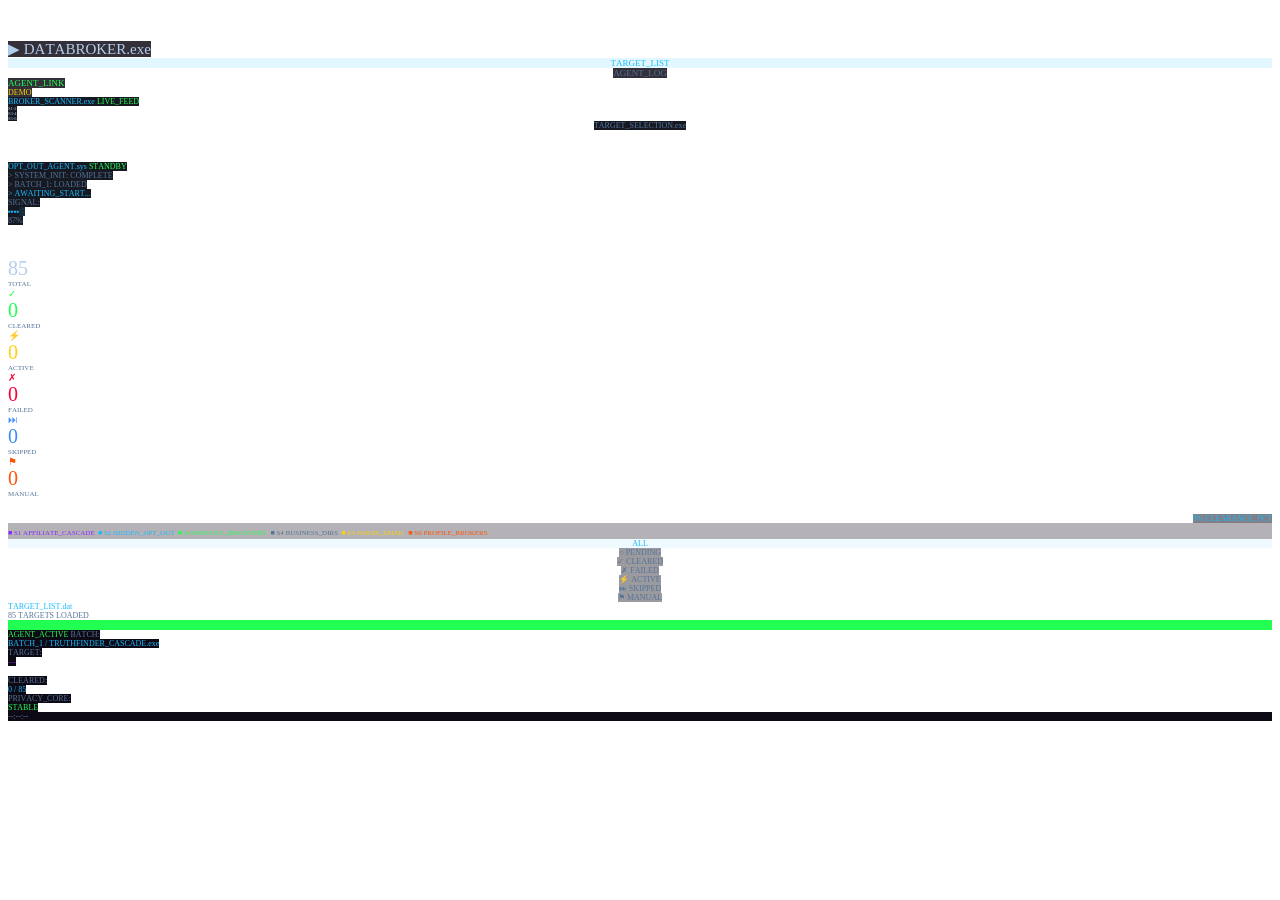
<file: internal/dashboard/static/databroker2.html>
<!DOCTYPE html PUBLIC "-//W3C//DTD HTML 4.01//EN" "http://www.w3.org/TR/html4/strict.dtd">
<html>
<head>
  <meta http-equiv="Content-Type" content="text/html; charset=utf-8">
  <meta http-equiv="Content-Style-Type" content="text/css">
  <title></title>
  <meta name="Generator" content="Cocoa HTML Writer">
  <meta name="CocoaVersion" content="2685.6">
  <style type="text/css">
    p.p1 {margin: 0.0px 0.0px 0.0px 0.0px; font: 13.0px 'Helvetica Neue'; color: #b3ceec; -webkit-text-stroke: #b3ceec; min-height: 15.0px}
    p.p2 {margin: 0.0px 0.0px 0.0px 0.0px; font: 15.0px 'Helvetica Neue'; color: #b3ceec; -webkit-text-stroke: #b3ceec}
    p.p3 {margin: 0.0px 0.0px 0.0px 0.0px; text-align: center; font: 9.0px 'Helvetica Neue'; color: #17bbff; -webkit-text-stroke: #17bbff; background-color: #17bbff; background-color: rgba(23, 187, 255, 0.12)}
    p.p4 {margin: 0.0px 0.0px 0.0px 0.0px; text-align: center; font: 9.0px 'Helvetica Neue'; color: #54749a; -webkit-text-stroke: #54749a}
    p.p5 {margin: 0.0px 0.0px 0.0px 0.0px; font: 9.0px 'Helvetica Neue'; color: #22ff53; -webkit-text-stroke: #22ff53}
    p.p6 {margin: 0.0px 0.0px 0.0px 0.0px; font: 8.0px 'Helvetica Neue'; color: #fed10a; -webkit-text-stroke: #fed10a}
    p.p7 {margin: 0.0px 0.0px 0.0px 0.0px; font: 8.0px 'Helvetica Neue'; color: #17bbff; -webkit-text-stroke: #17bbff}
    p.p8 {margin: 0.0px 0.0px 0.0px 0.0px; font: 4.5px 'Helvetica Neue'; color: #b3ceec; -webkit-text-stroke: #b3ceec}
    p.p9 {margin: 0.0px 0.0px 0.0px 0.0px; text-align: center; font: 8.0px 'Helvetica Neue'; color: #54749a; -webkit-text-stroke: #54749a}
    p.p10 {margin: 0.0px 0.0px 0.0px 0.0px; font: 8.0px 'Helvetica Neue'; color: #54749a; -webkit-text-stroke: #54749a}
    p.p11 {margin: 0.0px 0.0px 0.0px 0.0px; font: 8.0px 'Hiragino Sans'; color: #17bbff; -webkit-text-stroke: #17bbff}
    p.p12 {margin: 0.0px 0.0px 0.0px 0.0px; font: 20.0px 'Helvetica Neue'; color: #b3ceec; -webkit-text-stroke: #b3ceec}
    p.p13 {margin: 0.0px 0.0px 0.0px 0.0px; font: 7.0px 'Helvetica Neue'; color: #54749a; -webkit-text-stroke: #54749a}
    p.p14 {margin: 0.0px 0.0px 0.0px 0.0px; font: 10.0px 'Helvetica Neue'; color: #22ff53; -webkit-text-stroke: #22ff53}
    p.p15 {margin: 0.0px 0.0px 0.0px 0.0px; font: 20.0px 'Helvetica Neue'; color: #22ff53; -webkit-text-stroke: #22ff53}
    p.p16 {margin: 0.0px 0.0px 0.0px 0.0px; font: 10.0px '.Apple Color Emoji UI'; color: #fed10a; -webkit-text-stroke: #fed10a}
    p.p17 {margin: 0.0px 0.0px 0.0px 0.0px; font: 20.0px 'Helvetica Neue'; color: #fed10a; -webkit-text-stroke: #fed10a}
    p.p18 {margin: 0.0px 0.0px 0.0px 0.0px; font: 10.0px 'Helvetica Neue'; color: #fb0035; -webkit-text-stroke: #fb0035}
    p.p19 {margin: 0.0px 0.0px 0.0px 0.0px; font: 20.0px 'Helvetica Neue'; color: #fb0035; -webkit-text-stroke: #fb0035}
    p.p20 {margin: 0.0px 0.0px 0.0px 0.0px; font: 10.0px 'STIX Two Math'; color: #3f8aff; -webkit-text-stroke: #3f8aff}
    p.p21 {margin: 0.0px 0.0px 0.0px 0.0px; font: 20.0px 'Helvetica Neue'; color: #3f8aff; -webkit-text-stroke: #3f8aff}
    p.p22 {margin: 0.0px 0.0px 0.0px 0.0px; font: 10.0px Menlo; color: #fc5408; -webkit-text-stroke: #fc5408}
    p.p23 {margin: 0.0px 0.0px 0.0px 0.0px; font: 20.0px 'Helvetica Neue'; color: #fc5408; -webkit-text-stroke: #fc5408}
    p.p24 {margin: 0.0px 0.0px 0.0px 0.0px; text-align: right; font: 8.0px 'Helvetica Neue'; color: #17bbff; -webkit-text-stroke: #17bbff}
    p.p25 {margin: 0.0px 0.0px 0.0px 0.0px; font: 7.0px 'Helvetica Neue'; color: #8929ff; -webkit-text-stroke: #8929ff; background-color: #07030e; background-color: rgba(7, 3, 14, 0.3)}
    p.p26 {margin: 0.0px 0.0px 0.0px 0.0px; text-align: center; font: 8.0px 'Helvetica Neue'; color: #17bbff; -webkit-text-stroke: #17bbff; background-color: #17bbff; background-color: rgba(23, 187, 255, 0.071)}
    p.p27 {margin: 0.0px 0.0px 0.0px 0.0px; font: 8.0px 'Helvetica Neue'; color: #22ff53; -webkit-text-stroke: #22ff53; background-color: #22ff53; min-height: 10.0px}
    p.p28 {margin: 0.0px 0.0px 0.0px 0.0px; font: 8.0px 'Helvetica Neue'; color: #22ff53; -webkit-text-stroke: #22ff53}
    p.p29 {margin: 0.0px 0.0px 0.0px 0.0px; font: 8.0px 'Helvetica Neue'; color: #8929ff; -webkit-text-stroke: #8929ff}
    p.p30 {margin: 0.0px 0.0px 0.0px 0.0px; font: 8.0px 'Helvetica Neue'; color: #b3ceec; -webkit-text-stroke: #b3ceec; min-height: 10.0px}
    p.p31 {margin: 0.0px 0.0px 0.0px 0.0px; font: 8.0px 'Helvetica Neue'; color: #54749a; -webkit-text-stroke: #54749a; background-color: #07030e; background-color: rgba(7, 3, 14, 0.97)}
    span.s1 {font-kerning: none}
    span.s2 {font-kerning: none; background-color: rgba(7, 3, 14, 0.82)}
    span.s3 {font-kerning: none; background-color: rgba(9, 11, 21, 0.94)}
    span.s4 {font-kerning: none; color: #22ff53; background-color: rgba(9, 11, 21, 0.94); -webkit-text-stroke: 0px #22ff53}
    span.s5 {font: 8.0px 'Apple SD Gothic Neo'; font-kerning: none; background-color: rgba(9, 11, 21, 0.94)}
    span.s6 {font-kerning: none; background-color: rgba(7, 3, 14, 0.5)}
    span.s7 {font: 13.0px 'Helvetica Neue'; font-kerning: none; color: #b3ceec; -webkit-text-stroke: 0px #b3ceec}
    span.s8 {font-kerning: none; color: #17bbff; -webkit-text-stroke: 0px #17bbff}
    span.s9 {font-kerning: none; color: #22ff53; -webkit-text-stroke: 0px #22ff53}
    span.s10 {font-kerning: none; color: #54749a; -webkit-text-stroke: 0px #54749a}
    span.s11 {font-kerning: none; color: #fed10a; -webkit-text-stroke: 0px #fed10a}
    span.s12 {font-kerning: none; color: #fc5408; -webkit-text-stroke: 0px #fc5408}
    span.s13 {font-kerning: none; background-color: rgba(7, 3, 14, 0.4)}
    span.s14 {font: 8.0px '.Apple Color Emoji UI'; font-kerning: none; background-color: rgba(7, 3, 14, 0.4)}
    span.s15 {font: 8.0px 'STIX Two Math'; font-kerning: none; background-color: rgba(7, 3, 14, 0.4)}
    span.s16 {font: 8.0px Menlo; font-kerning: none; background-color: rgba(7, 3, 14, 0.4)}
    span.s17 {font-kerning: none; background-color: rgba(7, 3, 14, 0.97)}
    span.s18 {font-kerning: none; color: #54749a; background-color: rgba(7, 3, 14, 0.97); -webkit-text-stroke: 0px #54749a}
  </style>
</head>
<body>
<p class="p1"><span class="s1"></span><br></p>
<p class="p1"><span class="s1"></span><br></p>
<p class="p2"><span class="s2">▶ DATABROKER.exe</span></p>
<p class="p3"><span class="s1">TARGET_LIST</span></p>
<p class="p4"><span class="s2">AGENT_LOG</span></p>
<p class="p5"><span class="s2">AGENT_LINK</span></p>
<p class="p6"><span class="s2">DEMO</span></p>
<p class="p7"><span class="s3">BROKER_SCANNER.exe </span><span class="s4">LIVE_FEED</span></p>
<p class="p8"><span class="s3">S1-2</span></p>
<p class="p8"><span class="s3">S3-4</span></p>
<p class="p8"><span class="s3">S5-6</span></p>
<p class="p9"><span class="s3">TARGET_SELECTION.exe</span></p>
<p class="p1"><span class="s1"></span><br></p>
<p class="p1"><span class="s1"></span><br></p>
<p class="p7"><span class="s3">OPT_OUT_AGENT.sys </span><span class="s4">STANDBY</span></p>
<p class="p10"><span class="s3">&gt; SYSTEM_INIT: COMPLETE</span></p>
<p class="p10"><span class="s3">&gt; BATCH_1: LOADED</span></p>
<p class="p7"><span class="s3">&gt; AWAITING_START...</span></p>
<p class="p10"><span class="s3">SIGNAL:</span></p>
<p class="p11"><span class="s3">▪▪▪▪</span><span class="s5">░</span></p>
<p class="p10"><span class="s3">87%</span></p>
<p class="p1"><span class="s1"></span><br></p>
<p class="p1"><span class="s1"></span><br></p>
<p class="p12"><span class="s1">85</span></p>
<p class="p13"><span class="s1">TOTAL</span></p>
<p class="p14"><span class="s1">✓</span></p>
<p class="p15"><span class="s1">0</span></p>
<p class="p13"><span class="s1">CLEARED</span></p>
<p class="p16"><span class="s1">⚡</span></p>
<p class="p17"><span class="s1">0</span></p>
<p class="p13"><span class="s1">ACTIVE</span></p>
<p class="p18"><span class="s1">✗</span></p>
<p class="p19"><span class="s1">0</span></p>
<p class="p13"><span class="s1">FAILED</span></p>
<p class="p20"><span class="s1">⏭</span></p>
<p class="p21"><span class="s1">0</span></p>
<p class="p13"><span class="s1">SKIPPED</span></p>
<p class="p22"><span class="s1">⚑</span></p>
<p class="p23"><span class="s1">0</span></p>
<p class="p13"><span class="s1">MANUAL</span></p>
<p class="p1"><span class="s1"></span><br></p>
<p class="p24"><span class="s6">0% CLEARANCE_PCT</span></p>
<p class="p25"><span class="s1">■ S1 AFFILIATE_CASCADE</span><span class="s7"> </span><span class="s8">■ S2 HIDDEN_OPT_OUT</span><span class="s7"> </span><span class="s9">■ S3 PRIVACY_DISCOVERY</span><span class="s7"> </span><span class="s10">■ S4 BUSINESS_DIRS</span><span class="s7"> </span><span class="s11">■ S5 WHOIS_EMAIL</span><span class="s7"> </span><span class="s12">■ S6 PROFILE_BROKERS</span></p>
<p class="p26"><span class="s1">ALL</span></p>
<p class="p9"><span class="s13">○ PENDING</span></p>
<p class="p9"><span class="s13">✓ CLEARED</span></p>
<p class="p9"><span class="s13">✗ FAILED</span></p>
<p class="p9"><span class="s14">⚡</span><span class="s13"> ACTIVE</span></p>
<p class="p9"><span class="s15">⏭</span><span class="s13"> SKIPPED</span></p>
<p class="p9"><span class="s16">⚑</span><span class="s13"> MANUAL</span></p>
<p class="p7"><span class="s1">TARGET_LIST.dat</span></p>
<p class="p10"><span class="s1">85 TARGETS LOADED</span></p>
<p class="p27"><span class="s1"></span><br></p>
<p class="p28"><span class="s17">AGENT_ACTIVE </span><span class="s18">BATCH:</span></p>
<p class="p7"><span class="s17">BATCH_1 / TRUTHFINDER_CASCADE.exe</span></p>
<p class="p10"><span class="s17">TARGET:</span></p>
<p class="p29"><span class="s17">—</span></p>
<p class="p30"><span class="s1"></span><br></p>
<p class="p10"><span class="s17">CLEARED:</span></p>
<p class="p7"><span class="s17">0 / 85</span></p>
<p class="p10"><span class="s17">PRIVACY_CORE:</span></p>
<p class="p28"><span class="s17">STABLE</span></p>
<p class="p31"><span class="s1">--:--:--</span></p>
</body>
</html>
</file>
